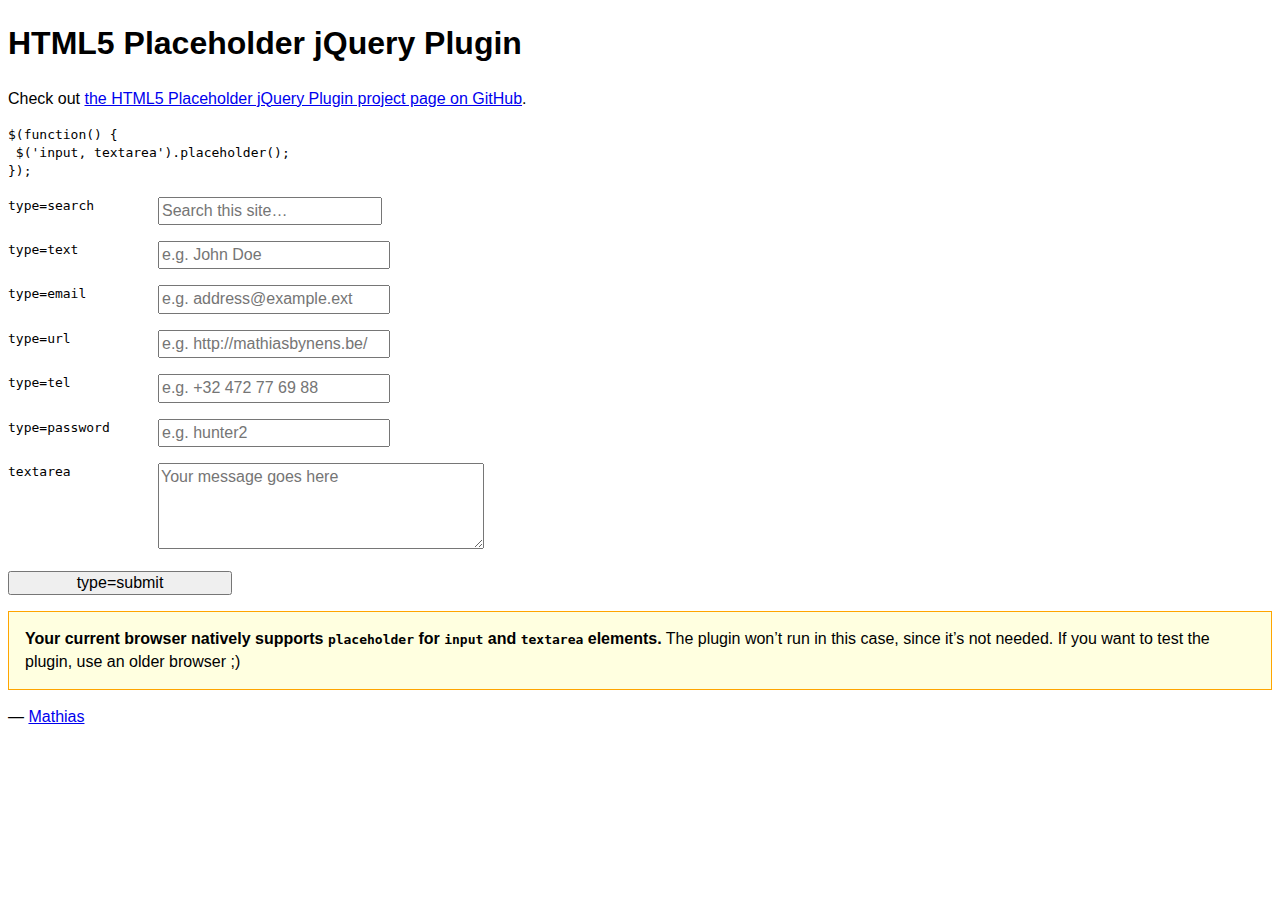
<file: static/app/bower_components/jquery-placeholder/demo.html>
<!DOCTYPE html>
<!-- If you’re looking for the online demo, it’s here: http://mathiasbynens.be/demo/placeholder -->
<html lang="en">
	<head>
		<meta charset="utf-8">
		<title>HTML5 placeholder jQuery Plugin</title>
		<style>
			body, input, textarea { font: 1em/1.4 Helvetica, Arial; }
			label code { cursor: pointer; float: left; width: 150px; }
			input { width: 14em; }
			textarea { height: 5em; width: 20em; }
			.placeholder { color: #aaa; }
			.note { border: 1px solid orange; padding: 1em; background: #ffffe0; }
			/* #p { background: lime; } */
		</style>
	</head>
	<body>
		<h1>HTML5 Placeholder jQuery Plugin</h1>
		<p>Check out <a href="http://mths.be/placeholder">the HTML5 Placeholder jQuery Plugin project page on GitHub</a>.</p>
		<pre><code>$(function() {<br> $('input, textarea').placeholder();<br>});</code></pre>
		<form>
			<p><label><code>type=search</code> <input type="search" name="search" placeholder="Search this site…"></label></p>
			<p><label><code>type=text</code> <input type="text" name="name" placeholder="e.g. John Doe"></label></p>
			<p><label><code>type=email</code> <input type="email" name="email" placeholder="e.g. address@example.ext"></label></p>
			<p><label><code>type=url</code> <input type="url" name="url" placeholder="e.g. http://mathiasbynens.be/"></label></p>
			<p><label><code>type=tel</code> <input type="tel" name="tel" placeholder="e.g. +32 472 77 69 88"></label></p>
			<p><label for="p"><code>type=password</code> </label><input type="password" name="password" placeholder="e.g. hunter2" id="p"></p>
			<p><label><code>textarea</code> <textarea name="message" placeholder="Your message goes here"></textarea></label></p>
			<p><input type="submit" value="type=submit"></p>
		</form>
		<p>— <a href="http://mathiasbynens.be/" title="Mathias Bynens, front-end developer">Mathias</a></p>
		<script src="http://ajax.googleapis.com/ajax/libs/jquery/1.10.2/jquery.min.js"></script>
		<script src="jquery.placeholder.js"></script>
		<script>
			// To test the @id toggling on password inputs in browsers that don’t support changing an input’s @type dynamically (e.g. Firefox 3.6 or IE), uncomment this:
			// $.fn.hide = function() { return this; }
			// Then uncomment the last rule in the <style> element (in the <head>).
			$(function() {
				// Invoke the plugin
				$('input, textarea').placeholder();
				// That’s it, really.
				// Now display a message if the browser supports placeholder natively
				var html;
				if ($.fn.placeholder.input && $.fn.placeholder.textarea) {
					html = '<strong>Your current browser natively supports <code>placeholder</code> for <code>input</code> and <code>textarea</code> elements.</strong> The plugin won’t run in this case, since it’s not needed. If you want to test the plugin, use an older browser ;)';
				} else if ($.fn.placeholder.input) {
					html = '<strong>Your current browser natively supports <code>placeholder</code> for <code>input</code> elements, but not for <code>textarea</code> elements.</strong> The plugin will only do its thang on the <code>textarea</code>s.';
				}
				if (html) {
					$('<p class="note">' + html + '</p>').insertAfter('form');
				}
			});
		</script>
	</body>
</html>
</file>
